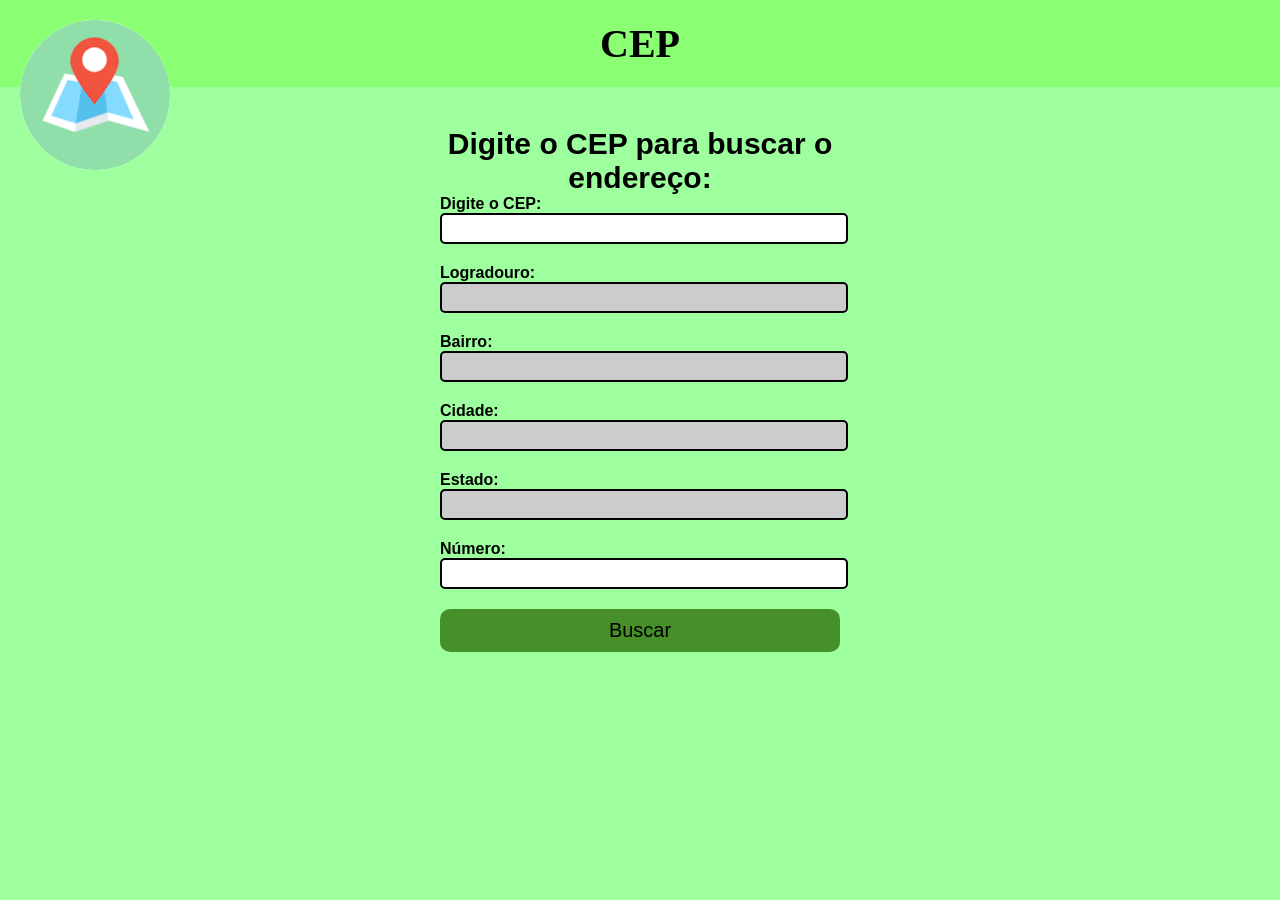
<file: CEP/index.html>
<!DOCTYPE html>
<html lang="en">

<head>
    <meta charset="UTF-8">
    <meta name="viewport" content="width=device-width, initial-scale=1.0">
    <title>CEP</title>
    <link rel="stylesheet" href="style.css">
</head>

<body>
    <center>
        <header>
            <img src="imagens/logo.png" alt="Logo" class="logo">
            <h1>CEP</h1>
        </header>
        <main>
            <h2>Digite o CEP para buscar o endereço:</h2>
            <form>
                <label for="cep">Digite o CEP:</label>
                <input type="number" id="cep" name="cep" required>

                <label for="logradouro">Logradouro:</label>
                <input type="text" id="logradouro" name="logradouro" readonly>

                <label for="bairro">Bairro:</label>
                <input type="text" id="bairro" name="bairro" readonly>

                <label for="cidade">Cidade:</label>
                <input type="text" id="cidade" name="cidade" readonly>

                <label for="estado">Estado:</label>
                <input type="text" id="estado" name="estado" readonly>

                <label for="numero">Número:</label>
                <input type="number" id="numero" name="numero" required>
                
                <button type="submit">Buscar</button>
            </form>
        </main>
    </center>
</body>
<script src="script.js"></script>
</html>
</file>
<file: CEP/style.css>
*{
    margin: 0;
    padding: 0;
}
body{
    background-color: rgba(158, 255, 158, 1);
    background-image: url('https://images.unsplash.com/photo-1507525428034-b723cf961d3e?ixlib=rb-4.0.3&ixid=M3wxMjA3fDB8MHxzZWFyY2h8M3x8c2Vhc2NhcGV8ZW58MHx8MHx8&w=1000&q=80');
    background-size: cover;
    background-repeat: no-repeat;
    background-position: center;
    font-family: 'Poppins', sans-serif;
}
header{
    background-color: #8bff74;
    padding: 20px;
}
header img{
    width: 150px;
    height: 150px;
    float: left;
    border-radius: 50%;
    display: block;
    position: absolute;
}
h1{
    font-size: 40px;
    font-family:fantasy;
}

main{
    background-color: rgba(158, 255, 158, 0.5);
    margin: 20px auto;
    padding: 20px;
    width: 400px;
    border-radius: 10px;
}
main h2{
    font-size: 30px;
}
main label{
    display: block;
    float: left;
    font-weight: bold;
}
main input{
    width: 100%;
    padding: 2px;
    margin-bottom: 20px;
    font-size: 20px;
    border: 2px solid black;
    border-radius: 5px;
}
button{
    background-color: #468f29;
    border: none;
    width: 100%;
    padding: 10px 20px;
    font-size: 20px;
    cursor: pointer;
    display: block;
    border-radius: 10px;
    transition: background-color 0.3s ease, transform 0.3s ease;
}
button:hover{
    background-color: #2e5f1a;
    transform: scale(1.05);
}
</file>
